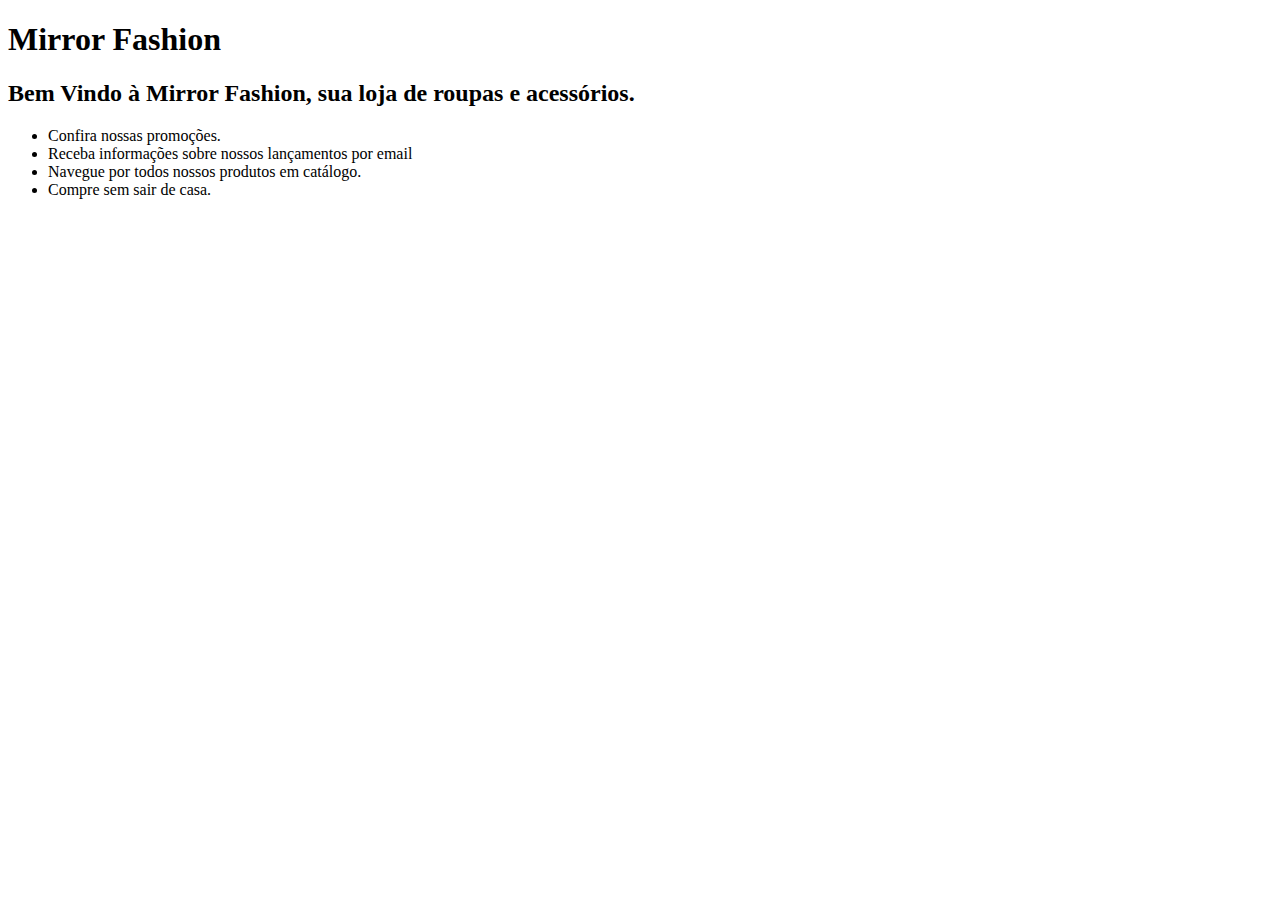
<file: html/index.html>
<!DOCTYPE html>
<html>
    <head>
        <title>Mirror Fashion</title>
        <meta charset="utf-8">
    </head>
    <body>
        <h1>Mirror Fashion</h1>
        <h2>Bem Vindo à Mirror Fashion, sua loja de roupas e acessórios.</h2>
        <ul>
            <li>Confira nossas promoções.</li>
            <li>Receba informações sobre nossos lançamentos por email</li>
            <li>Navegue por todos nossos produtos em catálogo.</li>
            <li>Compre sem sair de casa.</li>
        </ul>
    </body>
</html>
</file>
